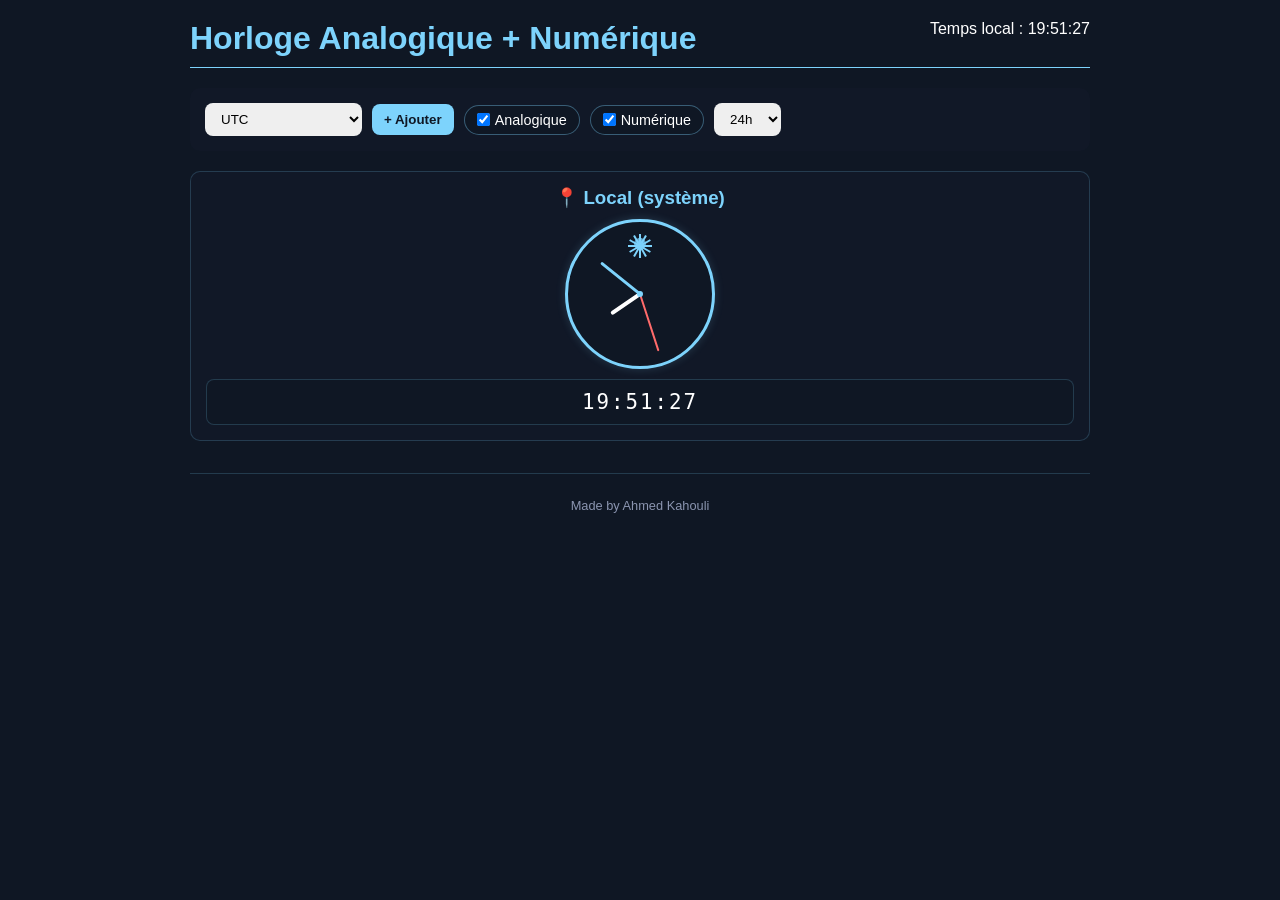
<file: index.html>
<!DOCTYPE html>
<html lang="fr">
<head>
  <meta charset="UTF-8">
  <meta name="viewport" content="width=device-width, initial-scale=1">
  <title>Horloge Analogique + Numérique</title>
  <link rel="stylesheet" href="style.css">
</head>
<body>
  <div class="app">
    <header>
      <h1>Horloge Analogique + Numérique</h1>
      <p>Temps local : <span id="localNow">--:--:--</span></p>
    </header>

    <div class="controls">
      <select id="tzSelect"></select>
      <button id="addTz">+ Ajouter</button>
      
      <!-- NOUVEAU : Checkboxes pour choisir l'affichage -->
      <label style="display: flex; align-items: center; gap: 5px;">
        <input type="checkbox" id="showAnalog" checked> Analogique
      </label>
      <label style="display: flex; align-items: center; gap: 5px;">
        <input type="checkbox" id="showDigital" checked> Numérique
      </label>
      
      <select id="hourFormat">
        <option value="24">24h</option>
        <option value="12">12h</option>
      </select>
    </div>

    <main id="clocks"></main>

    <footer>
      <p>Made by Ahmed Kahouli</p>
    </footer>
  </div>
  <script src="script.js"></script>
</body>
</html>
</file>
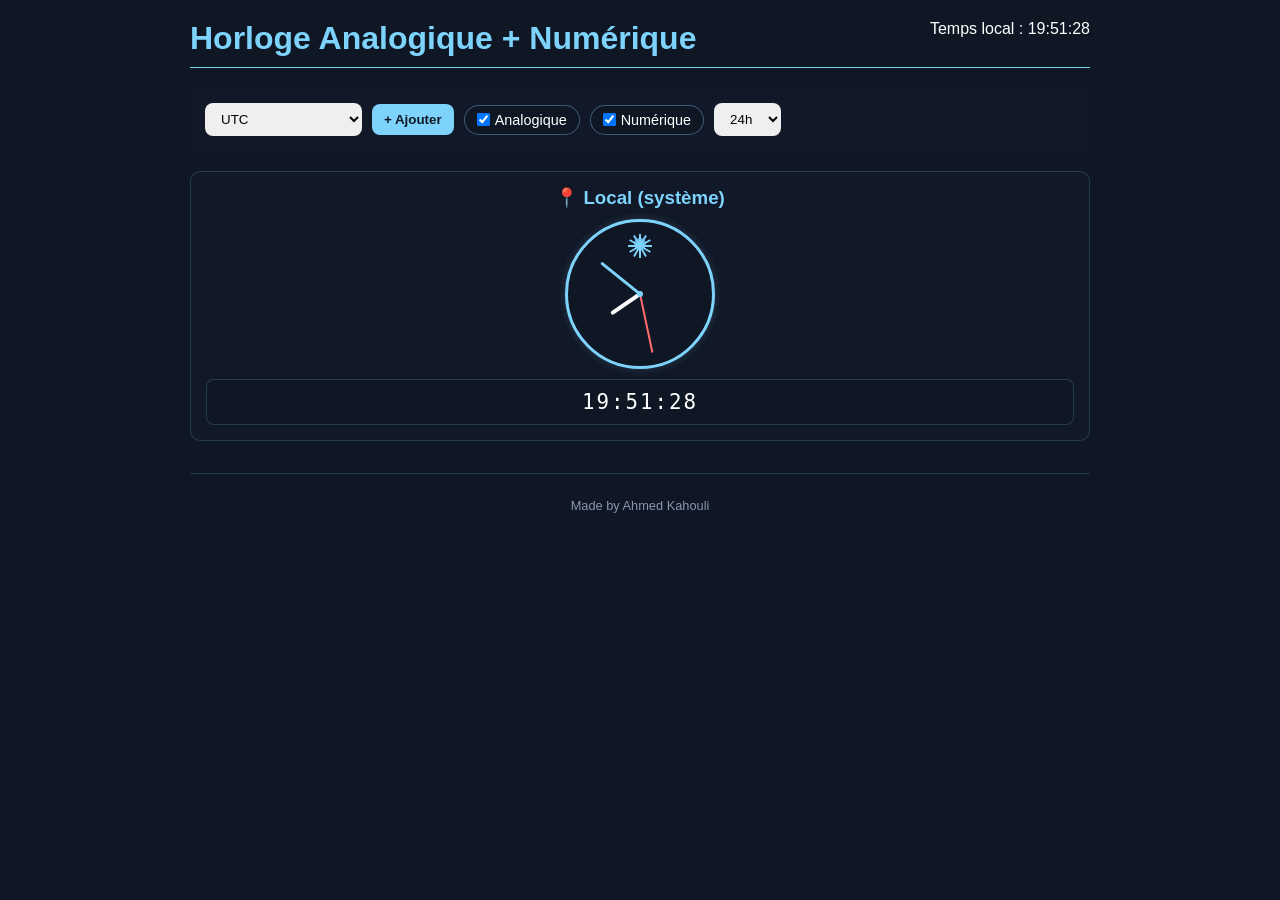
<file: c.html>
<!DOCTYPE html>
<html lang="fr">
<head>
  <meta charset="UTF-8">
  <meta name="viewport" content="width=device-width, initial-scale=1">
  <title>Horloge Analogique + Numérique</title>
  <link rel="stylesheet" href="style.css">
</head>
<body>
  <div class="app">
    <header>
      <h1>Horloge Analogique + Numérique</h1>
      <p>Temps local : <span id="localNow">--:--:--</span></p>
    </header>

    <div class="controls">
      <select id="tzSelect"></select>
      <button id="addTz">+ Ajouter</button>
      
      <!-- NOUVEAU : Checkboxes pour choisir l'affichage -->
      <label style="display: flex; align-items: center; gap: 5px;">
        <input type="checkbox" id="showAnalog" checked> Analogique
      </label>
      <label style="display: flex; align-items: center; gap: 5px;">
        <input type="checkbox" id="showDigital" checked> Numérique
      </label>
      
      <select id="hourFormat">
        <option value="24">24h</option>
        <option value="12">12h</option>
      </select>
    </div>

    <main id="clocks"></main>

    <footer>
      <p>Made by Ahmed Kahouli</p>
    </footer>
  </div>
  <script src="script.js"></script>
</body>
</html>
</file>
<file: style.css>
* {
  margin: 0;
  padding: 0;
  box-sizing: border-box;
}

body {
  background: #0f1724;
  color: white;
  font-family: Arial, sans-serif;
  padding: 20px;
}

.app {
  max-width: 900px;
  margin: auto;
}

header {
  display: flex;
  justify-content: space-between;
  margin-bottom: 20px;
  padding-bottom: 10px;
  border-bottom: 1px solid #7dd3fc;
}

h1 {
  color: #7dd3fc;
}

.controls {
  display: flex;
  gap: 10px;
  margin-bottom: 20px;
  background: #111827;
  padding: 15px;
  border-radius: 10px;
  flex-wrap: wrap;
  align-items: center;
}

select, button {
  padding: 8px 12px;
  border-radius: 8px;
  border: none;
  cursor: pointer;
}

button {
  background: #7dd3fc;
  color: #0f1724;
  font-weight: bold;
}

button:hover {
  transform: scale(1.02);
}

.controls label {
  background: #0f1724;
  padding: 6px 12px;
  border-radius: 20px;
  cursor: pointer;
  font-size: 0.9rem;
  border: 1px solid #7dd3fc60;
}

.controls label:hover {
  background: #7dd3fc20;
}

#clocks {
  display: grid;
  grid-template-columns: repeat(auto-fit, minmax(220px, 1fr));
  gap: 20px;
}

.clock-card {
  background: #111827;
  padding: 15px;
  border-radius: 10px;
  text-align: center;
  border: 1px solid #7dd3fc30;
}

.clock-card h3 {
  margin-bottom: 10px;
  color: #7dd3fc;
}

/* Styles analogiques */
.analog {
  width: 150px;
  height: 150px;
  border: 3px solid #7dd3fc;
  border-radius: 50%;
  position: relative;
  margin: 10px auto;
  background: #0f1724;
  box-shadow: 0 0 10px #7dd3fc30;
}

.analog::before {
  content: '';
  position: absolute;
  width: 6px;
  height: 6px;
  background: #7dd3fc;
  border-radius: 50%;
  top: 50%;
  left: 50%;
  transform: translate(-50%, -50%);
  z-index: 10;
}

.hand {
  position: absolute;
  bottom: 50%;
  left: 50%;
  transform-origin: bottom;
  transform: rotate(0deg);
  border-radius: 3px;
}

.hour {
  width: 4px;
  height: 35px;
  background: white;
  transform: translateX(-50%) rotate(0deg);
}

.minute {
  width: 3px;
  height: 50px;
  background: #7dd3fc;
  transform: translateX(-50%) rotate(0deg);
}

.second {
  width: 2px;
  height: 60px;
  background: #ff6b6b;
  transform: translateX(-50%) rotate(0deg);
}

/* Styles numériques */
.digital {
  font-size: 1.3rem;
  font-family: monospace;
  margin-top: 10px;
  background: #0f1724;
  padding: 10px;
  border-radius: 8px;
  letter-spacing: 2px;
  border: 1px solid #7dd3fc30;
}

footer {
  text-align: center;
  margin-top: 2rem;
  padding-top: 1.5rem;
  border-top: 1px solid #7dd3fc30;
  color: #8b95b0;
  font-size: 0.8rem;
}
</file>
